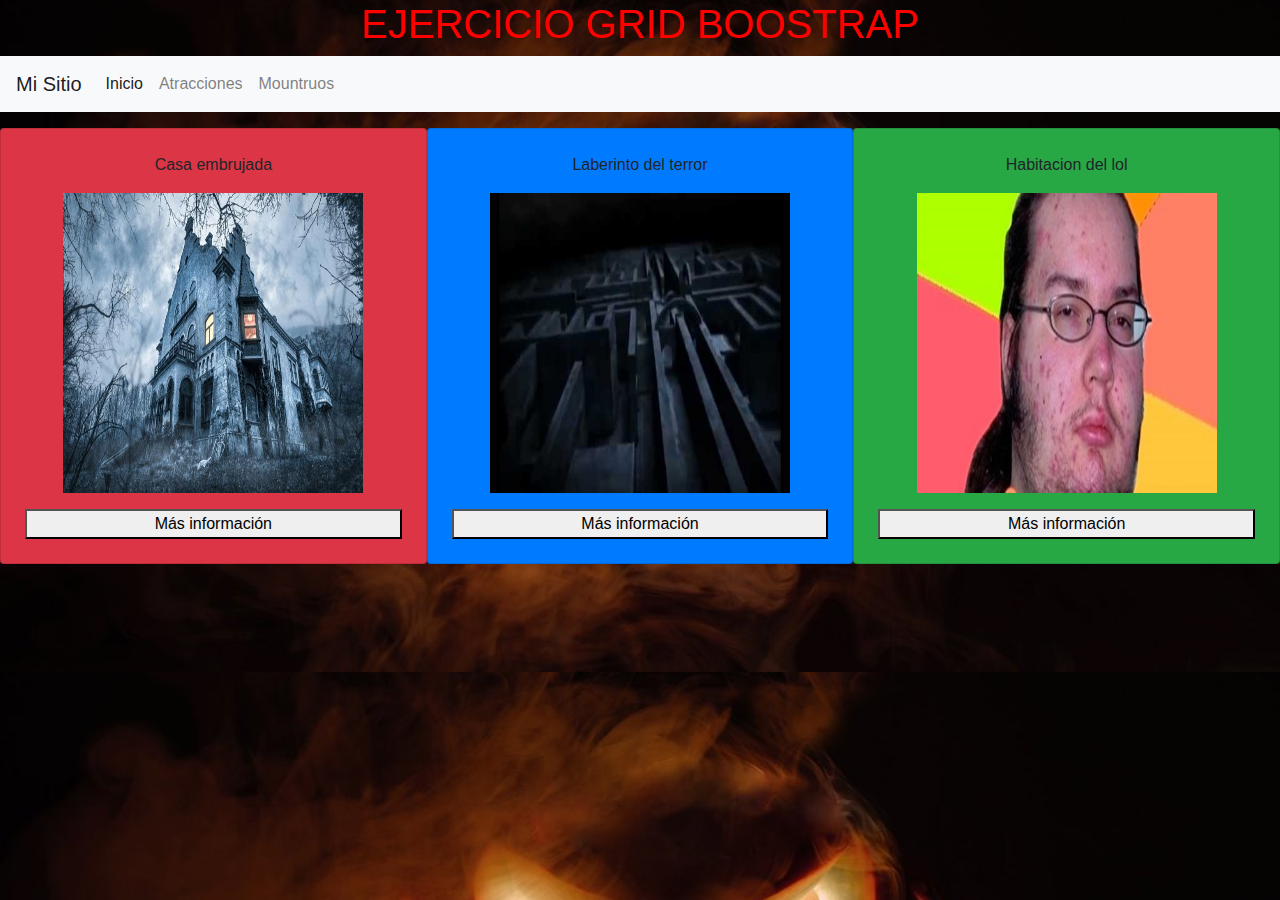
<file: hito-marcas/atracciones.html>
<!DOCTYPE html>
<html lang="es">
<head>
    <meta charset="UTF-8">
    <meta name="viewport" content="width=device-width, initial-scale=1.0">
    <link rel="stylesheet" href="../boostrap/bootstrap.css">
    <link rel="stylesheet" href="../web-halloween/css/styles.css">
    <title>Atracciones</title>
</head>
<body>
    <h1 class="text-center" style="font-family: Papyrus, sans-serif; color:red;">EJERCICIO GRID BOOSTRAP</h1>
    <nav class="navbar navbar-expand-lg navbar-light bg-light text-center">
        <a class="navbar-brand" href="#">Mi Sitio</a>
        <button class="navbar-toggler btn" type="button" data-toggle="collapse" data-target="#navbarNav" aria-controls="navbarNav" aria-expanded="false" aria-label="Toggle navigation">
            <span class="navbar-toggler-icon"></span>
        </button>
        <div class="collapse navbar-collapse" id="navbarNav">
            <ul class="navbar-nav">
                <li class="nav-item active">
                    <a class="nav-link" href="../web-halloween/index.html">Inicio <span class="sr-only">(actual)</span></a>
                </li>
                <li class="nav-item">
                    <a class="nav-link" href="../web-halloween/atracciones.html">Atracciones</a>
                </li>
                <li class="nav-item">
                    <a class="nav-link" href="../web-halloween/mountruos.html">Mountruos</a>
                </li>
            </ul>
        </div>
    </nav>
    <div class="container-fluid">
        <div class="row gap-3">
            <div class="card col col-4 bg-danger text-center p-4 mt-3">
                <p>Casa embrujada</p>
                <img class="imagen text-center mx-auto d-block img-fluid mb-3" src="../web-halloween/img/casa_embrujada.jpg" alt="">
                <button>Más información</button>
            </div>
            <div class="card col col-4 bg-primary text-center p-4 mt-3">
                <p>Laberinto del terror</p>
                <img class="imagen text-center mx-auto d-block img-fluid mb-3" src="../web-halloween/img/laberinto.jpg" alt="">
                <button>Más información</button>
            </div>
            <div class="card col col-4 bg-success text-center p-4 mt-3">
                <p>Habitacion del lol</p>
                <img class="imagen text-center mx-auto d-block img-fluid mb-3" src="../web-halloween/img/lolero.jpg" alt="">
                <button>Más información</button>
            </div>
            
        </div>

    </div>
</body>
</html>
</file>
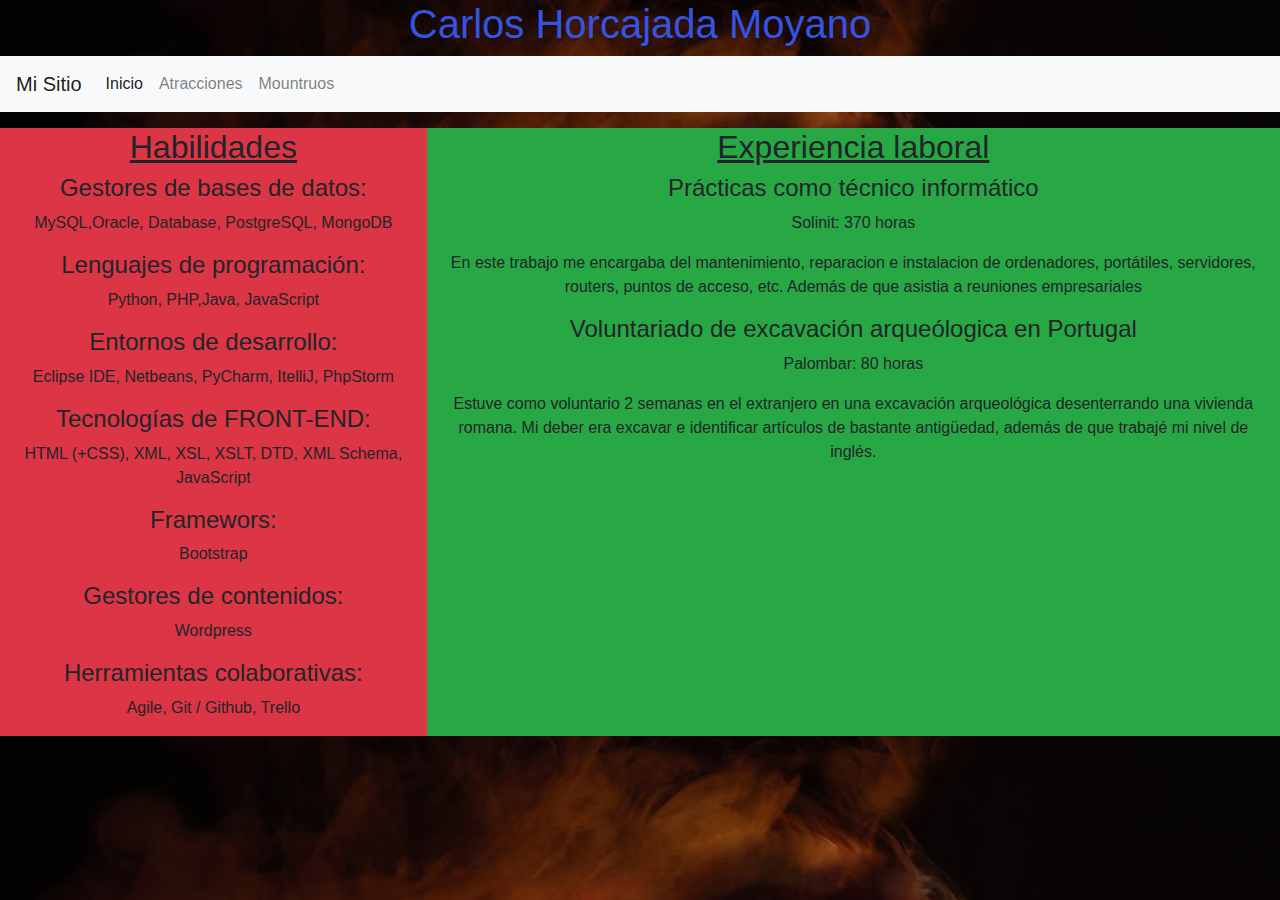
<file: hito-marcas/cv.html>
<!DOCTYPE html>
<html lang="es">
<head>
    <meta charset="UTF-8">
    <meta name="viewport" content="width=device-width, initial-scale=1.0">
    <link rel="stylesheet" href="../boostrap/bootstrap.css">
    <link rel="stylesheet" href="../web-halloween/css/styles.css">
    <title>Curriculum Vitae</title>
</head>
<body>
    <h1 class="text-center" style="color:rgb(53, 84, 224);">Carlos Horcajada Moyano</h1>
    <nav class="navbar navbar-expand-lg navbar-light bg-light text-center">
        <a class="navbar-brand" href="#">Mi Sitio</a>
        <button class="navbar-toggler btn" type="button" data-toggle="collapse" data-target="#navbarNav" aria-controls="navbarNav" aria-expanded="false" aria-label="Toggle navigation">
            <span class="navbar-toggler-icon"></span>
        </button>
        <div class="collapse navbar-collapse" id="navbarNav">
            <ul class="navbar-nav">
                <li class="nav-item active">
                    <a class="nav-link" href="../web-halloween/index.html">Inicio <span class="sr-only">(actual)</span></a>
                </li>
                <li class="nav-item">
                    <a class="nav-link" href="../web-halloween/atracciones.html">Atracciones</a>
                </li>
                <li class="nav-item">
                    <a class="nav-link" href="../web-halloween/mountruos.html">Mountruos</a>
                </li>
            </ul>
        </div>
    </nav>
    <div class="container-fluid">
        <div class="row">
            <div class="col col-4 mt-3 text-center bg-danger">
                <h2 class=""><u>Habilidades</u></h2>

                <h4>Gestores de bases de datos: </h4>
                <p>MySQL,Oracle, Database, PostgreSQL, MongoDB</p>

                <h4>Lenguajes de programación:</h4>
                <p>Python, PHP,Java, JavaScript</p>

                <h4>Entornos de desarrollo:</h4>
                <p>Eclipse IDE, Netbeans, PyCharm, ItelliJ, PhpStorm</p>

                <h4>Tecnologías de FRONT-END:</h4>
                <p> HTML (+CSS), XML, XSL, XSLT, DTD, XML Schema, JavaScript</p>

                <h4>Framewors:</h4>
                <p>Bootstrap</p>

                <h4>Gestores de contenidos:</h4>
                <p>Wordpress</p>

                <h4>Herramientas colaborativas:</h4>
                <p>Agile, Git / Github, Trello</p>
            </div>
            <div class="col col-8 mt-3 text-center bg-success">
                <h2><u>Experiencia laboral</u></h2>
                <h4>Prácticas como técnico informático</h4>
                <p>Solinit: 370 horas</p>
                <p>En este trabajo me encargaba del mantenimiento,
                    reparacion e instalacion de ordenadores, portátiles,
                    servidores, routers, puntos de acceso, etc. Además de
                    que asistia a reuniones empresariales</p>
                <h4>Voluntariado de excavación arqueólogica en Portugal</h4>
                <p>Palombar: 80 horas</p>
                <p>Estuve como voluntario 2 semanas en el extranjero en
                    una excavación arqueológica desenterrando una
                    vivienda romana. Mi deber era excavar e identificar
                    artículos de bastante antigüedad, además de que
                    trabajé mi nivel de inglés.</p>
            </div>
        </div>

    </div>
</body>
</html>
</file>
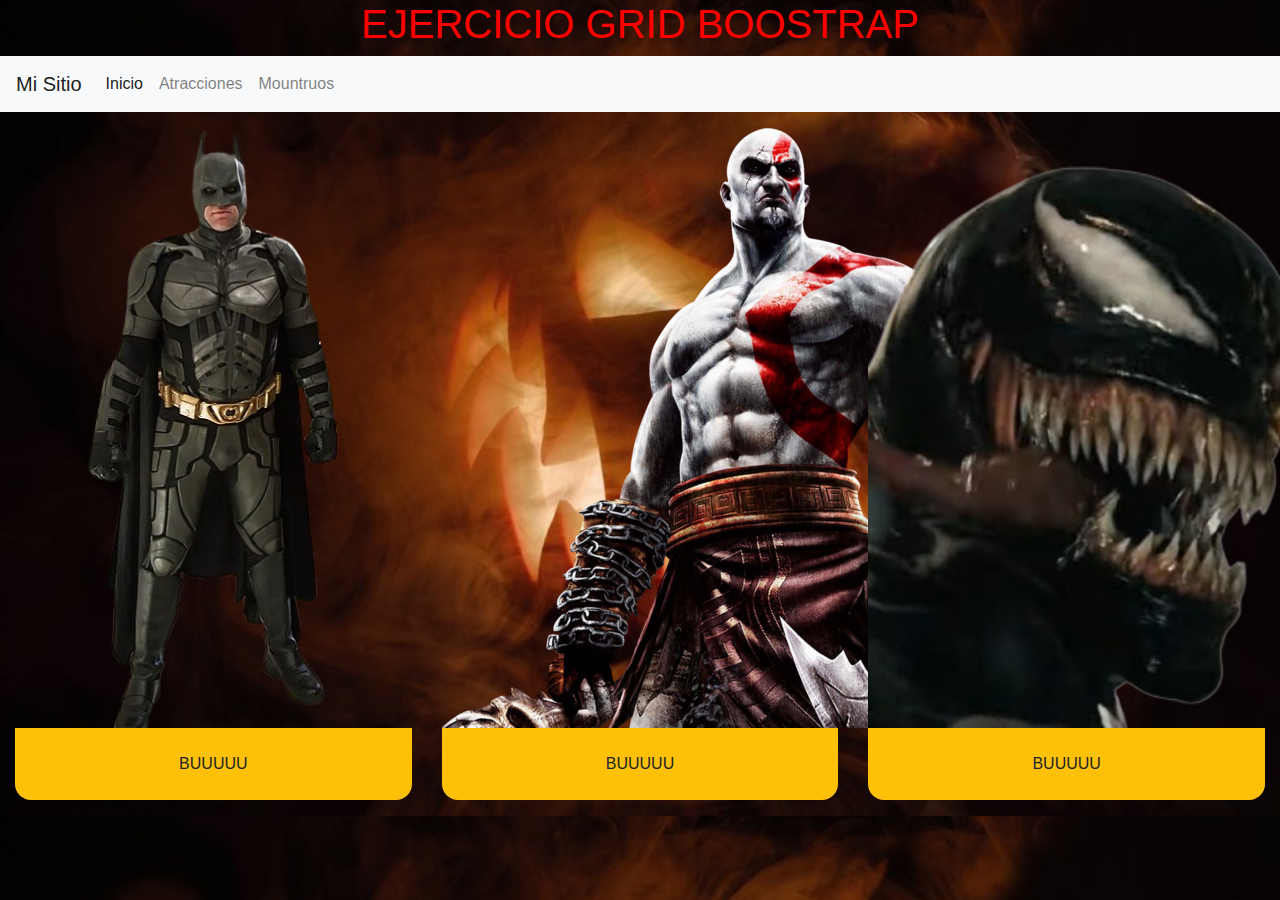
<file: hito-marcas/formulario.html>
<!DOCTYPE html>
<html lang="es">
<head>
    <meta charset="UTF-8">
    <meta name="viewport" content="width=device-width, initial-scale=1.0">
    <link rel="stylesheet" href="../boostrap/bootstrap.css">
    <link rel="stylesheet" href="../web-halloween/css/styles.css">
    <title>Atracciones</title>
</head>
<body>
    <h1 class="text-center" style="font-family: Papyrus, sans-serif; color:red;">EJERCICIO GRID BOOSTRAP</h1>
    <nav class="navbar navbar-expand-lg navbar-light bg-light text-center">
        <a class="navbar-brand" href="#">Mi Sitio</a>
        <button class="navbar-toggler btn" type="button" data-toggle="collapse" data-target="#navbarNav" aria-controls="navbarNav" aria-expanded="false" aria-label="Toggle navigation">
            <span class="navbar-toggler-icon"></span>
        </button>
        <div class="collapse navbar-collapse" id="navbarNav">
            <ul class="navbar-nav">
                <li class="nav-item active">
                    <a class="nav-link" href="../web-halloween/index.html">Inicio <span class="sr-only">(actual)</span></a>
                </li>
                <li class="nav-item">
                    <a class="nav-link" href="../web-halloween/atracciones.html">Atracciones</a>
                </li>
                <li class="nav-item">
                    <a class="nav-link" href="../web-halloween/mountruos.html">Mountruos</a>
                </li>
            </ul>
        </div>
    </nav>
    <div class="container-fluid">
        <div class="row">
            <div class="col col-4 mt-3 text-center">
                <img class="card-img-top mx-auto rounded-top" style="height: 600px; width: auto;" src="../web-halloween/img/batman.png" alt="">
                <p class=" p-4 bg-warning rounded-bottom">BUUUUU</p>
            </div>
            <div class="col col-4 mt-3 text-center ">
                <img class="card-img-top mx-auto rounded-top" style="height: 600px; width: auto;" src="../web-halloween/img/kratos.png" alt="">
                <p class=" p-4 bg-warning rounded-bottom">BUUUUU</p>
            </div>
            <div class="col col-4 mt-3 text-center ">
                <img class="card-img-top mx-auto rounded-top" style="height: 600px; width: auto;" src="../web-halloween/img/venom-removebg-preview.png" alt="">
                <p class=" p-4 bg-warning rounded-bottom">BUUUUU</p>
            </div>
        </div>

    </div>
</body>
</html>
</file>
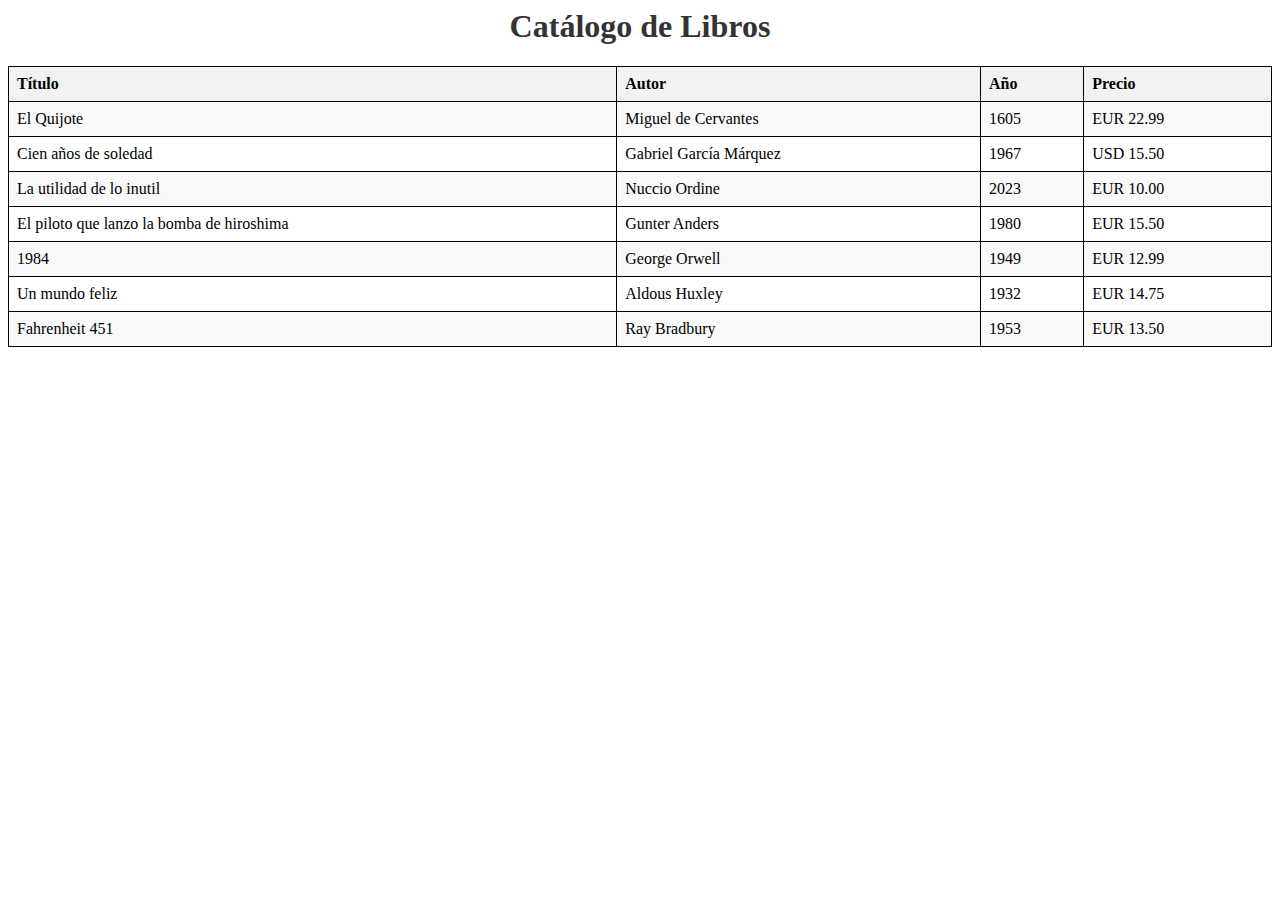
<file: repasoexamen/repaso.html>
﻿<?xml version="1.0" encoding="UTF-8"?>
<h
tml>
  <head>
    <title>Catálogo de Libros</title>
    <style>
          table {
            border-collapse: collapse;
            width: 100%;
            margin-top: 20px;
          }
          th, td {
            border: 1px solid black;
            padding: 8px;
            text-align: left;
          }
          th {
            background-color: #f2f2f2;
          }
          tr:nth-child(even) {
            background-color: #f9f9f9;
          }
          h1 {
            color: #333;
            text-align: center;
          }
        </style>
  </head>
  <body>
    <h1>Catálogo de Libros</h1>
    <table>
      <tr>
        <th>Título</th>
        <th>Autor</th>
        <th>Año</th>
        <th>Precio</th>
      </tr>
      <tr>
        <td>El Quijote</td>
        <td>Miguel de Cervantes</td>
        <td>1605</td>
        <td>EUR 22.99</td>
      </tr>
      <tr>
        <td>Cien años de soledad</td>
        <td>Gabriel García Márquez</td>
        <td>1967</td>
        <td>USD 15.50</td>
      </tr>
      <tr>
        <td>La utilidad de lo inutil</td>
        <td>Nuccio Ordine</td>
         <td>2023</td>
        <td>EUR 10.00</td>
      </tr>
      <tr>
        <td>El piloto que lanzo la bomba de hiroshima</td>
        <td>Gunter Anders</td>
        <td>1980</td>
        <td>EUR 15.50</td>
      </tr>
      <tr>
        <td>1984</td>
        <td>George Orwell</td>
        <td>1949</td>
        <td>EUR 12.99</td>
      </tr>
      <tr>
        <td>Un mundo feliz</td>
        <td>Aldous Huxley</td>
        <td>1932</td>
        <td>EUR 14.75</td>
      </tr>
      <tr>
        <td>Fahrenheit 451</td>
        <td>Ray Bradbury</td>
        <td>1953</td>
        <td>EUR 13.50</td>
      </tr>
    </table>
  </body>
</html>
</file>
<file: web-halloween/css/styles.css>
body{
    background-image: url(../img/jargoling.jpg);
    background-size: cover;
}
h1{
    color: rgb(186, 56, 212);
}
.imagen{
height: 300px;
width: 300px;
}
</file>
